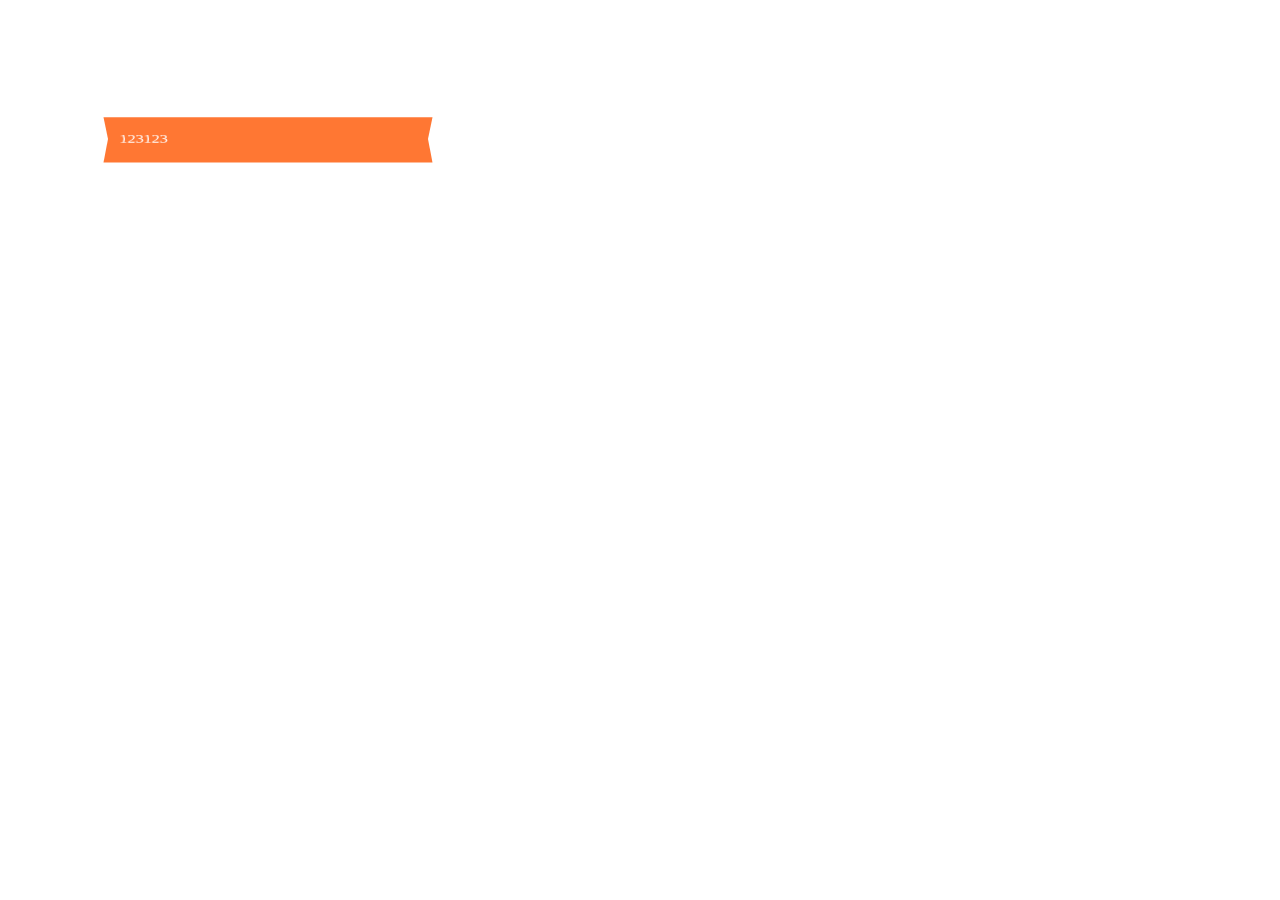
<file: test.html>
<!DOCTYPE html>
<html>
    <head>
        <title></title>
        <meta http-equiv="Content-Type" content="text/html; charset=UTF-8">
        <style type="text/css">
            #container {
                width: 320px;
                -webkit-perspective: 800;
                position: relative;
                top: 100px;
                left: 100px;
            }
            .test {
                background-color: #ff7733;
                width: 320px;
                height: 62px;
                box-sizing: border-box;
                padding: 0 12px;
                line-height: 62px;
                color: #fff;
                font-family: Helvetica Neue;
            }
            .unfold {
                width: 320px;
                height: 62px;
                position: absolute;
                top: 0;
                left: 0;
                overflow: hidden;
            }
            .unfold .mask {
                overflow: hidden;
                position: absolute;
                left: 0;
                height: 50%;
                width: 100%;
            }
            .unfold-top .mask {
                top: 0;
            }
            .unfold-bot .mask {
                bottom: 0;
            }
            .unfold-top {
                -webkit-transform: rotateX(-45deg);
            }
            .unfold-bot {
                -webkit-transform: rotateX(45deg);
            }
            .unfold-bot .test {
                position: relative;
                top: -100%;
            }
        </style>
    </head>
    <body>
        <div id="container">
            <div class="unfold unfold-top">
                <div class="mask">
                    <div class="test">123123</div>
                </div>
            </div>
            <div class="unfold unfold-bot">
                <div class="mask">
                    <div class="test">123123</div>
                </div>
            </div>
        </div>
    </body>
</html>
</file>
